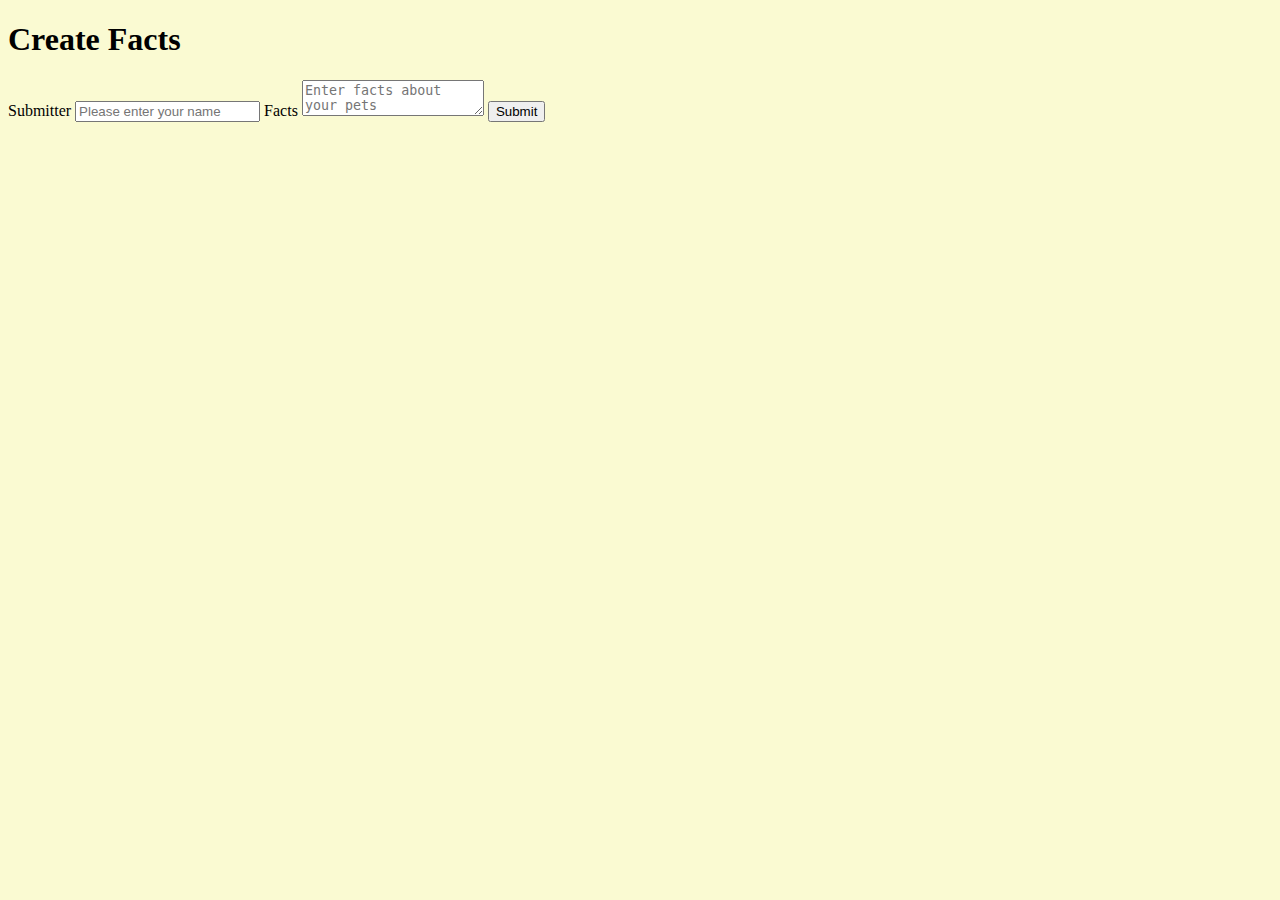
<file: petfax/templates/create_facts.html>
<!DOCTYPE html>
<html lang="en">
<head>
    <meta charset="UTF-8">
    <meta name="viewport" content="width=device-width, initial-scale=1.0">
    <title>Create Facts page</title>
    <link rel="stylesheet" href="../static/style.css">
</head>
<body>
    <form>
        <h1>Create Facts</h1>
        <label for="submitter">Submitter</label>
        <input name="submitter" id="submitter" placeholder="Please enter your name">
        <label for="facts">Facts</label>
        <textarea name="facts" id="facts" placeholder="Enter facts about your pets"></textarea>
        <input type="submit">
    </form>
</body>
</html>
</file>
<file: petfax/static/style.css>
body{
    background-color: lightgoldenrodyellow;
}

img{
    width: 30%;
}
</file>
